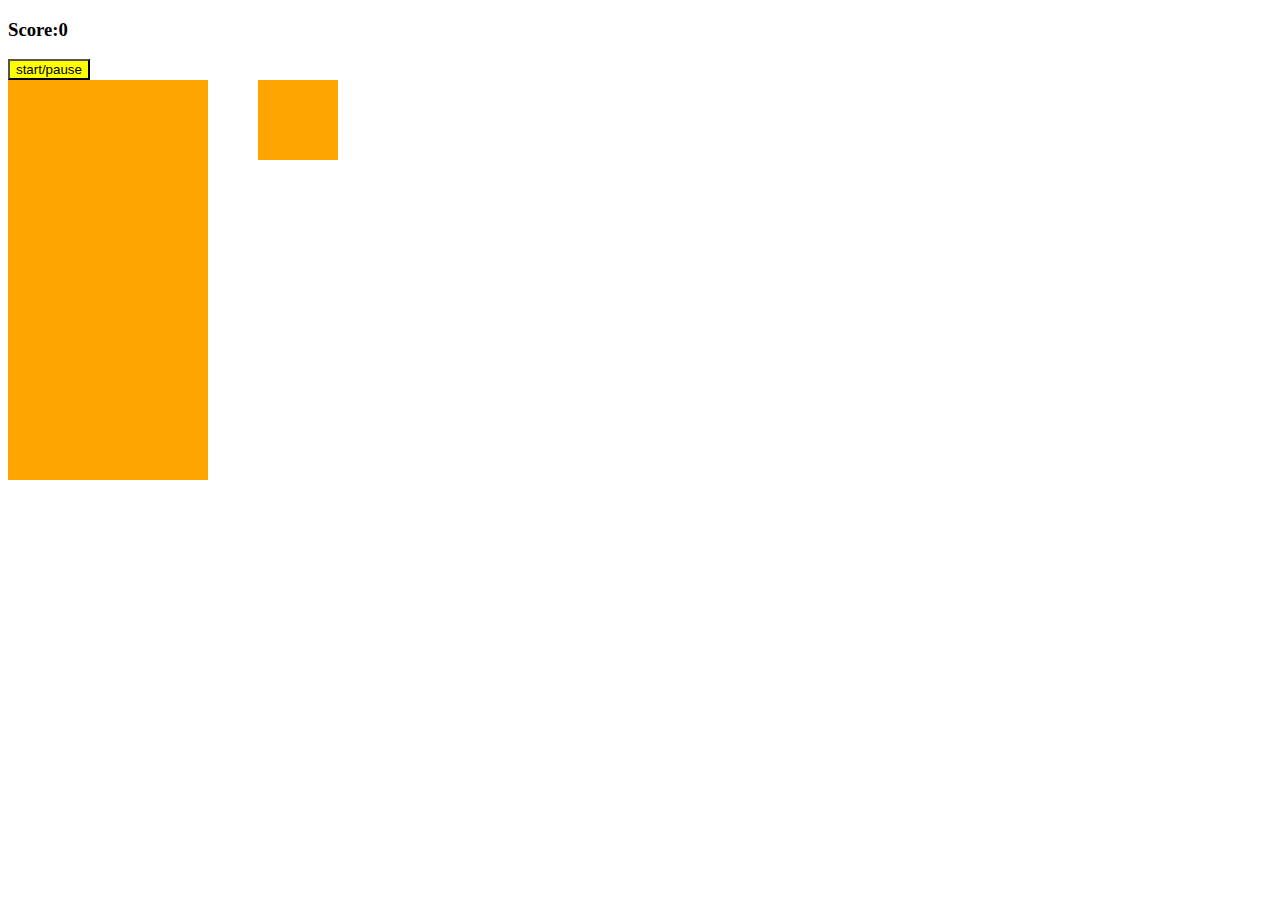
<file: index.html>
<!DOCTYPE html>
<html lang="en">
   <head>
    <meta charset="utf-8">
    <title>Basic Tetris</title>
    <link rel="stylesheet" href="stylesi.css"></link>
  </head>
  <body>
    
    <h3>Score:<span id="score">0</span></h3>
    <button id="start-button">start/pause</button>
    
    <div class="container">
      <div class="grid">
        <div></div>
        <div></div>
        <div></div>
        <div></div>
        <div></div>
        <div></div>
        <div></div>
        <div></div>
        <div></div>
        <div></div>
        <div></div>
        <div></div>
        <div></div>
        <div></div>
        <div></div>
        <div></div>
        <div></div>
        <div></div>
        <div></div>
        <div></div>
        <div></div>
        <div></div>
        <div></div>
        <div></div>
        <div></div>
        <div></div>
        <div></div>
        <div></div>
        <div></div>
        <div></div>
        <div></div>
        <div></div>
        <div></div>
        <div></div>
        <div></div>
        <div></div>
        <div></div>
        <div></div>
        <div></div>
        <div></div>
        <div></div>
        <div></div>
        <div></div>
        <div></div>
        <div></div>
        <div></div>
        <div></div>
        <div></div>
        <div></div>
        <div></div>
        <div></div>
        <div></div>
        <div></div>
        <div></div>
        <div></div>
        <div></div>
        <div></div>
        <div></div>
        <div></div>
        <div></div>
        <div></div>
        <div></div>
        <div></div>
        <div></div>
        <div></div>
        <div></div>
        <div></div>
        <div></div>
        <div></div>
        <div></div>
        <div></div>
        <div></div>
        <div></div>
        <div></div>
        <div></div>
        <div></div>
        <div></div>
        <div></div>
        <div></div>
        <div></div>
        <div></div>
        <div></div>
        <div></div>
        <div></div>
        <div></div>
        <div></div>
        <div></div>
        <div></div>
        <div></div>
        <div></div>
        <div></div>
        <div></div>
        <div></div>
        <div></div>
        <div></div>
        <div></div>
        <div></div>
        <div></div>
        <div></div>
        <div></div>
        <div></div>
        <div></div>
        <div></div>
        <div></div>
        <div></div>
        <div></div>
        <div></div>
        <div></div>
        <div></div>
        <div></div>
        <div></div>
        <div></div>
        <div></div>
        <div></div>
        <div></div>
        <div></div>
        <div></div>
        <div></div>
        <div></div>
        <div></div>
        <div></div>
        <div></div>
        <div></div>
        <div></div>
        <div></div>
        <div></div>
        <div></div>
        <div></div>
        <div></div>
        <div></div>
        <div></div>
        <div></div>
        <div></div>
        <div></div>
        <div></div>
        <div></div>
        <div></div>
        <div></div>
        <div></div>
        <div></div>
        <div></div>
        <div></div>
        <div></div>
        <div></div>
        <div></div>
        <div></div>
        <div></div>
        <div></div>
        <div></div>
        <div></div>
        <div></div>
        <div></div>
        <div></div>
        <div></div>
        <div></div>
        <div></div>
        <div></div>
        <div></div>
        <div></div>
        <div></div>
        <div></div>
        <div></div>
        <div></div>
        <div></div>
        <div></div>
        <div></div>
        <div></div>
        <div></div>
        <div></div>
        <div></div>
        <div></div>
        <div></div>
        <div></div>
        <div></div>
        <div></div>
        <div></div>
        <div></div>
        <div></div>
        <div></div>
        <div></div>
        <div></div>
        <div></div>
        <div></div>
        <div></div>
        <div></div>
        <div></div>
        <div></div>
        <div></div>
        <div></div>
        <div></div>
        <div></div>
        <div></div>
        <div></div>
        <div></div>
        <div></div>
        <div></div>
        <div></div>
        <div></div>
        <div></div>
        <div></div>
        <div class="taken"></div>
        <div class="taken"></div>
        <div class="taken"></div>
        <div class="taken"></div>
        <div class="taken"></div>
        <div class="taken"></div>
        <div class="taken"></div>
        <div class="taken"></div>
        <div class="taken"></div>
        <div class="taken"></div>
      </div> 
      
      
      <div class="mini-grid">
        <div></div>
        <div></div>
        <div></div>
        <div></div>
        <div></div>
        <div></div>
        <div></div>
        <div></div>
        <div></div>
        <div></div>
        <div></div>
        <div></div>
        <div></div>
        <div></div>
        <div></div>
        <div></div>
      </div>
      
      
    </div>
    
    
    
    
    
<!--     <footer class="foot">This is just a concept game inspired by the real game of Tetris that was created by Alexey Pajitnov. This work and I are not associated in anyway. </footer> -->
    
    
    <script src="scripti.js"></script>
</body>
</html>
</file>
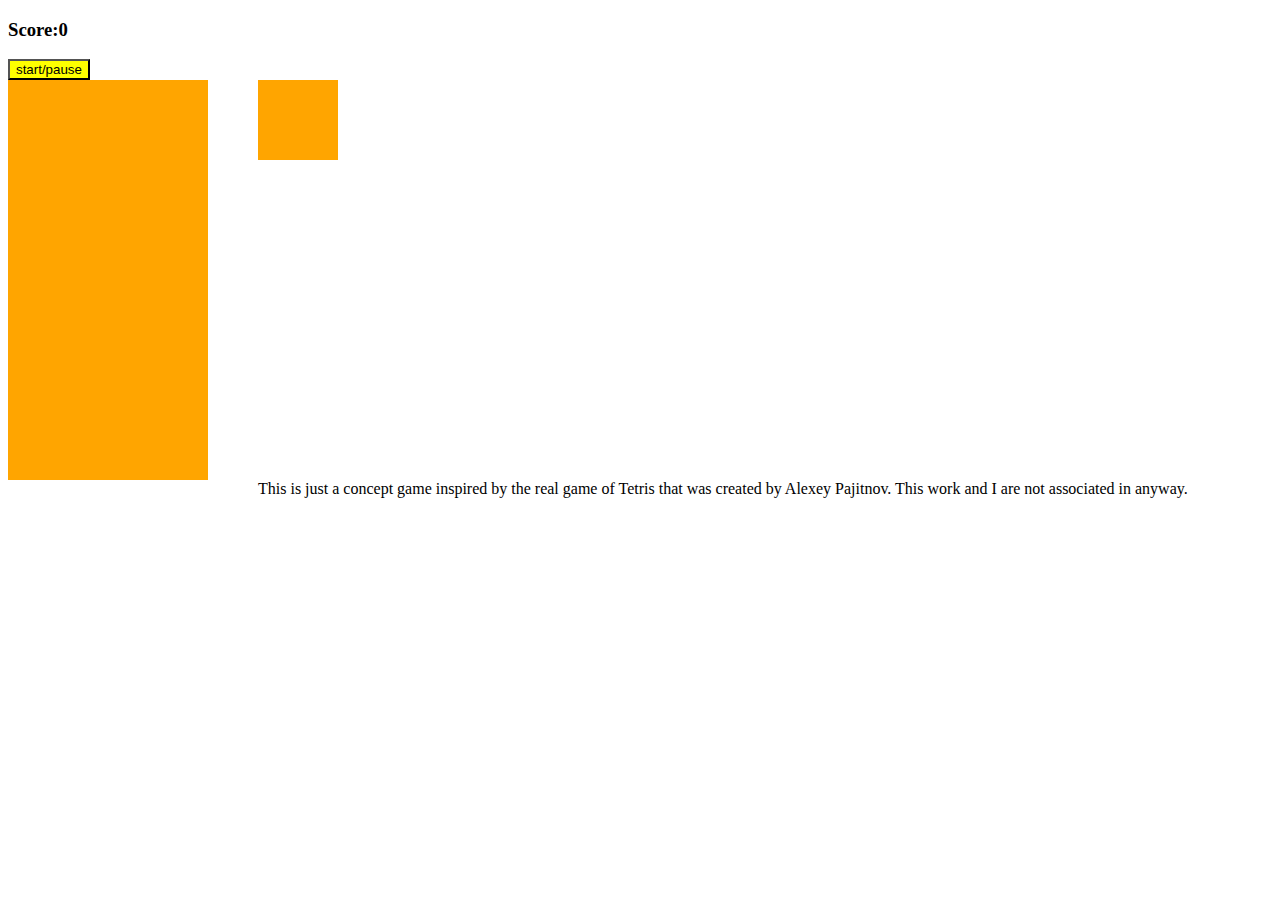
<file: tet/index.html>
<!DOCTYPE html>
<html lang="en">
<head>
  <meta charset="UTF-8">
  <meta name="viewport" content="width=device-width, initial-scale=1.0">
  <title>Document</title>
  <link rel="stylesheet" href="style.css">
</head>
<body>
  <head>
    <meta charset="utf-8">
    <script src="app.js" charset="utf-8"></script>
    <link rel="stylesheet" href="style.css"></link>
    <title>Basic Tetris</title>
  </head>
  <body>

    <h3>Score:<span id="score">0</span></h3>
    <button id="start-button">start/pause</button>

  <div class="container">
    <div class="grid">
      <div></div>
      <div></div>
      <div></div>
      <div></div>
      <div></div>
      <div></div>
      <div></div>
      <div></div>
      <div></div>
      <div></div>
      <div></div>
      <div></div>
      <div></div>
      <div></div>
      <div></div>
      <div></div>
      <div></div>
      <div></div>
      <div></div>
      <div></div>
      <div></div>
      <div></div>
      <div></div>
      <div></div>
      <div></div>
      <div></div>
      <div></div>
      <div></div>
      <div></div>
      <div></div>
      <div></div>
      <div></div>
      <div></div>
      <div></div>
      <div></div>
      <div></div>
      <div></div>
      <div></div>
      <div></div>
      <div></div>
      <div></div>
      <div></div>
      <div></div>
      <div></div>
      <div></div>
      <div></div>
      <div></div>
      <div></div>
      <div></div>
      <div></div>
      <div></div>
      <div></div>
      <div></div>
      <div></div>
      <div></div>
      <div></div>
      <div></div>
      <div></div>
      <div></div>
      <div></div>
      <div></div>
      <div></div>
      <div></div>
      <div></div>
      <div></div>
      <div></div>
      <div></div>
      <div></div>
      <div></div>
      <div></div>
      <div></div>
      <div></div>
      <div></div>
      <div></div>
      <div></div>
      <div></div>
      <div></div>
      <div></div>
      <div></div>
      <div></div>
      <div></div>
      <div></div>
      <div></div>
      <div></div>
      <div></div>
      <div></div>
      <div></div>
      <div></div>
      <div></div>
      <div></div>
      <div></div>
      <div></div>
      <div></div>
      <div></div>
      <div></div>
      <div></div>
      <div></div>
      <div></div>
      <div></div>
      <div></div>
      <div></div>
      <div></div>
      <div></div>
      <div></div>
      <div></div>
      <div></div>
      <div></div>
      <div></div>
      <div></div>
      <div></div>
      <div></div>
      <div></div>
      <div></div>
      <div></div>
      <div></div>
      <div></div>
      <div></div>
      <div></div>
      <div></div>
      <div></div>
      <div></div>
      <div></div>
      <div></div>
      <div></div>
      <div></div>
      <div></div>
      <div></div>
      <div></div>
      <div></div>
      <div></div>
      <div></div>
      <div></div>
      <div></div>
      <div></div>
      <div></div>
      <div></div>
      <div></div>
      <div></div>
      <div></div>
      <div></div>
      <div></div>
      <div></div>
      <div></div>
      <div></div>
      <div></div>
      <div></div>
      <div></div>
      <div></div>
      <div></div>
      <div></div>
      <div></div>
      <div></div>
      <div></div>
      <div></div>
      <div></div>
      <div></div>
      <div></div>
      <div></div>
      <div></div>
      <div></div>
      <div></div>
      <div></div>
      <div></div>
      <div></div>
      <div></div>
      <div></div>
      <div></div>
      <div></div>
      <div></div>
      <div></div>
      <div></div>
      <div></div>
      <div></div>
      <div></div>
      <div></div>
      <div></div>
      <div></div>
      <div></div>
      <div></div>
      <div></div>
      <div></div>
      <div></div>
      <div></div>
      <div></div>
      <div></div>
      <div></div>
      <div></div>
      <div></div>
      <div></div>
      <div></div>
      <div></div>
      <div></div>
      <div></div>
      <div></div>
      <div></div>
      <div></div>
      <div></div>
      <div></div>
      <div></div>
      <div></div>
      <div class="taken"></div>
      <div class="taken"></div>
      <div class="taken"></div>
      <div class="taken"></div>
      <div class="taken"></div>
      <div class="taken"></div>
      <div class="taken"></div>
      <div class="taken"></div>
      <div class="taken"></div>
      <div class="taken"></div>
    </div> 
    
    
    <div class="mini-grid">
      <div></div>
      <div></div>
      <div></div>
      <div></div>
      <div></div>
      <div></div>
      <div></div>
      <div></div>
      <div></div>
      <div></div>
      <div></div>
      <div></div>
      <div></div>
      <div></div>
      <div></div>
      <div></div>
    </div>


  </div>


  
  </body>  

<footer class="foot">This is just a concept game inspired by the real game of Tetris that was created by Alexey Pajitnov. This work and I are not associated in anyway. </footer>
</html> 

  <script src="app.js"></script>
</body>
</html>
</file>
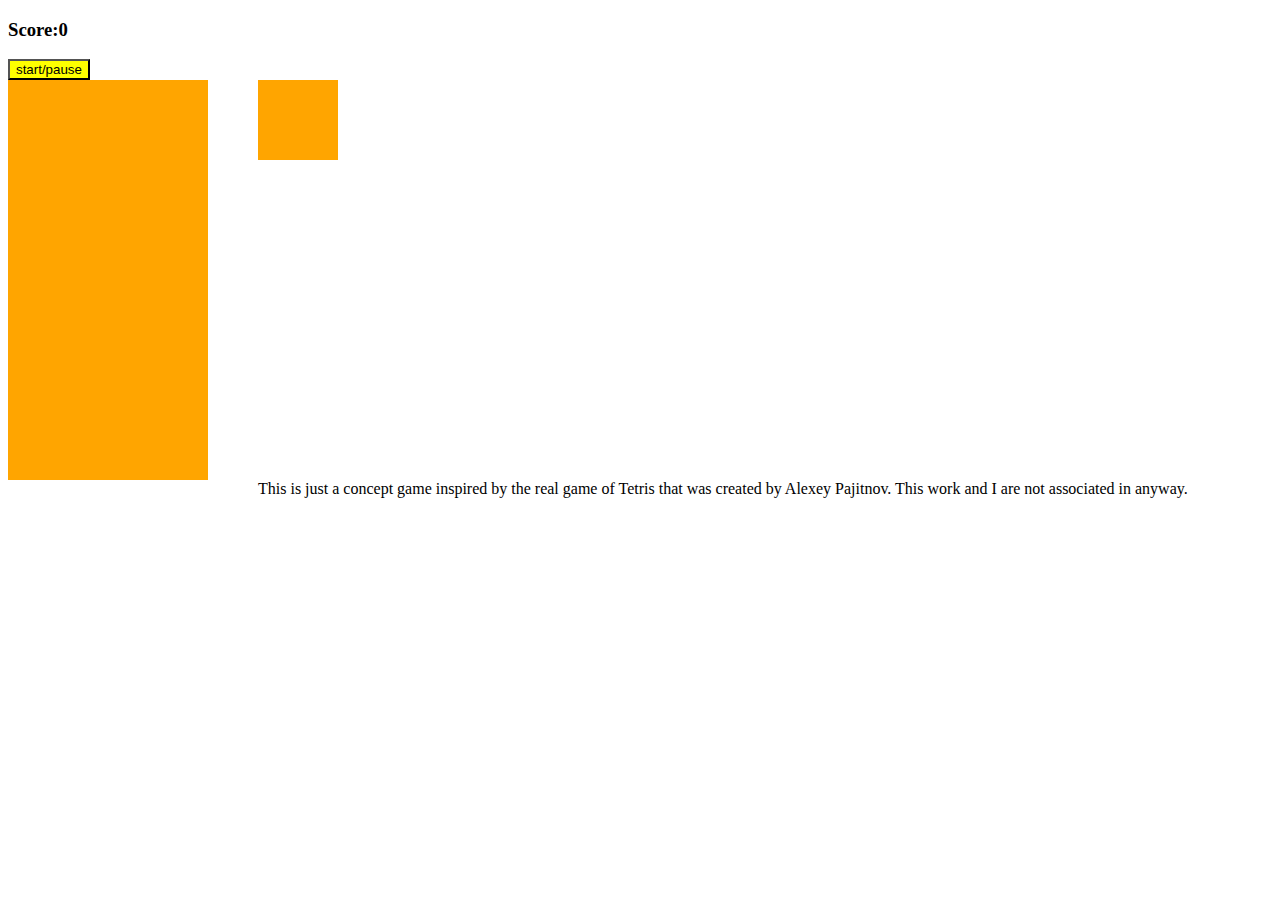
<file: indexi.html>
<!DOCTYPE html>
<html lang="en">
   <head>
    <meta charset="utf-8">
    <title>Basic Tetris</title>
  </head>
  <body>
    
    <h3>Score:<span id="score">0</span></h3>
    <button id="start-button">start/pause</button>
    
    <div class="container">
      <div class="grid">
        <div></div>
        <div></div>
        <div></div>
        <div></div>
        <div></div>
        <div></div>
        <div></div>
        <div></div>
        <div></div>
        <div></div>
        <div></div>
        <div></div>
        <div></div>
        <div></div>
        <div></div>
        <div></div>
        <div></div>
        <div></div>
        <div></div>
        <div></div>
        <div></div>
        <div></div>
        <div></div>
        <div></div>
        <div></div>
        <div></div>
        <div></div>
        <div></div>
        <div></div>
        <div></div>
        <div></div>
        <div></div>
        <div></div>
        <div></div>
        <div></div>
        <div></div>
        <div></div>
        <div></div>
        <div></div>
        <div></div>
        <div></div>
        <div></div>
        <div></div>
        <div></div>
        <div></div>
        <div></div>
        <div></div>
        <div></div>
        <div></div>
        <div></div>
        <div></div>
        <div></div>
        <div></div>
        <div></div>
        <div></div>
        <div></div>
        <div></div>
        <div></div>
        <div></div>
        <div></div>
        <div></div>
        <div></div>
        <div></div>
        <div></div>
        <div></div>
        <div></div>
        <div></div>
        <div></div>
        <div></div>
        <div></div>
        <div></div>
        <div></div>
        <div></div>
        <div></div>
        <div></div>
        <div></div>
        <div></div>
        <div></div>
        <div></div>
        <div></div>
        <div></div>
        <div></div>
        <div></div>
        <div></div>
        <div></div>
        <div></div>
        <div></div>
        <div></div>
        <div></div>
        <div></div>
        <div></div>
        <div></div>
        <div></div>
        <div></div>
        <div></div>
        <div></div>
        <div></div>
        <div></div>
        <div></div>
        <div></div>
        <div></div>
        <div></div>
        <div></div>
        <div></div>
        <div></div>
        <div></div>
        <div></div>
        <div></div>
        <div></div>
        <div></div>
        <div></div>
        <div></div>
        <div></div>
        <div></div>
        <div></div>
        <div></div>
        <div></div>
        <div></div>
        <div></div>
        <div></div>
        <div></div>
        <div></div>
        <div></div>
        <div></div>
        <div></div>
        <div></div>
        <div></div>
        <div></div>
        <div></div>
        <div></div>
        <div></div>
        <div></div>
        <div></div>
        <div></div>
        <div></div>
        <div></div>
        <div></div>
        <div></div>
        <div></div>
        <div></div>
        <div></div>
        <div></div>
        <div></div>
        <div></div>
        <div></div>
        <div></div>
        <div></div>
        <div></div>
        <div></div>
        <div></div>
        <div></div>
        <div></div>
        <div></div>
        <div></div>
        <div></div>
        <div></div>
        <div></div>
        <div></div>
        <div></div>
        <div></div>
        <div></div>
        <div></div>
        <div></div>
        <div></div>
        <div></div>
        <div></div>
        <div></div>
        <div></div>
        <div></div>
        <div></div>
        <div></div>
        <div></div>
        <div></div>
        <div></div>
        <div></div>
        <div></div>
        <div></div>
        <div></div>
        <div></div>
        <div></div>
        <div></div>
        <div></div>
        <div></div>
        <div></div>
        <div></div>
        <div></div>
        <div></div>
        <div></div>
        <div></div>
        <div></div>
        <div></div>
        <div></div>
        <div></div>
        <div></div>
        <div></div>
        <div></div>
        <div></div>
        <div></div>
        <div></div>
        <div></div>
        <div class="taken"></div>
        <div class="taken"></div>
        <div class="taken"></div>
        <div class="taken"></div>
        <div class="taken"></div>
        <div class="taken"></div>
        <div class="taken"></div>
        <div class="taken"></div>
        <div class="taken"></div>
        <div class="taken"></div>
      </div> 
      
      
      <div class="mini-grid">
        <div></div>
        <div></div>
        <div></div>
        <div></div>
        <div></div>
        <div></div>
        <div></div>
        <div></div>
        <div></div>
        <div></div>
        <div></div>
        <div></div>
        <div></div>
        <div></div>
        <div></div>
        <div></div>
      </div>
      
      
    </div>
    
    
    
    
    
    <footer class="foot">This is just a concept game inspired by the real game of Tetris that was created by Alexey Pajitnov. This work and I are not associated in anyway. </footer>
    
    
    <link rel="stylesheet" href="stylesi.css"></link>
    <script src="scripti.js" charset="utf-8"></script>
</body>
</html>
</file>
<file: stylesi.css>
#start-button {
  background-color: yellow;
}

.container {
  display: flex;
}


.grid {
  width: 200px;
  height: 400px;
  display: flex;
  flex-wrap: wrap;
  background-color: orange;
}

.grid div {
  height: 20px;
  width: 20px;
}

.tetromino {
  background-color: cyan;
}


.mini-grid {
  margin-left: 50px;
  width: 80px;
  height: 80px;
  display: flex;
  flex-wrap: wrap;
  background-color:orange;
}

.mini-grid div {
  height: 20px;
  width: 20px;
}

.foot {
  margin-left: 250px;
}
</file>
<file: tet/style.css>
#start-button {
  background-color: yellow;
}

.container {
  display: flex;
}


.grid {
  width: 200px;
  height: 400px;
  display: flex;
  flex-wrap: wrap;
  background-color: orange;
}

.grid div {
  height: 20px;
  width: 20px;
}

.tetromino {
  background-color: cyan;
}


.mini-grid {
  margin-left: 50px;
  width: 80px;
  height: 80px;
  display: flex;
  flex-wrap: wrap;
  background-color:orange;
}

.mini-grid div {
  height: 20px;
  width: 20px;
}

.foot {
  margin-left: 250px;
}
</file>
